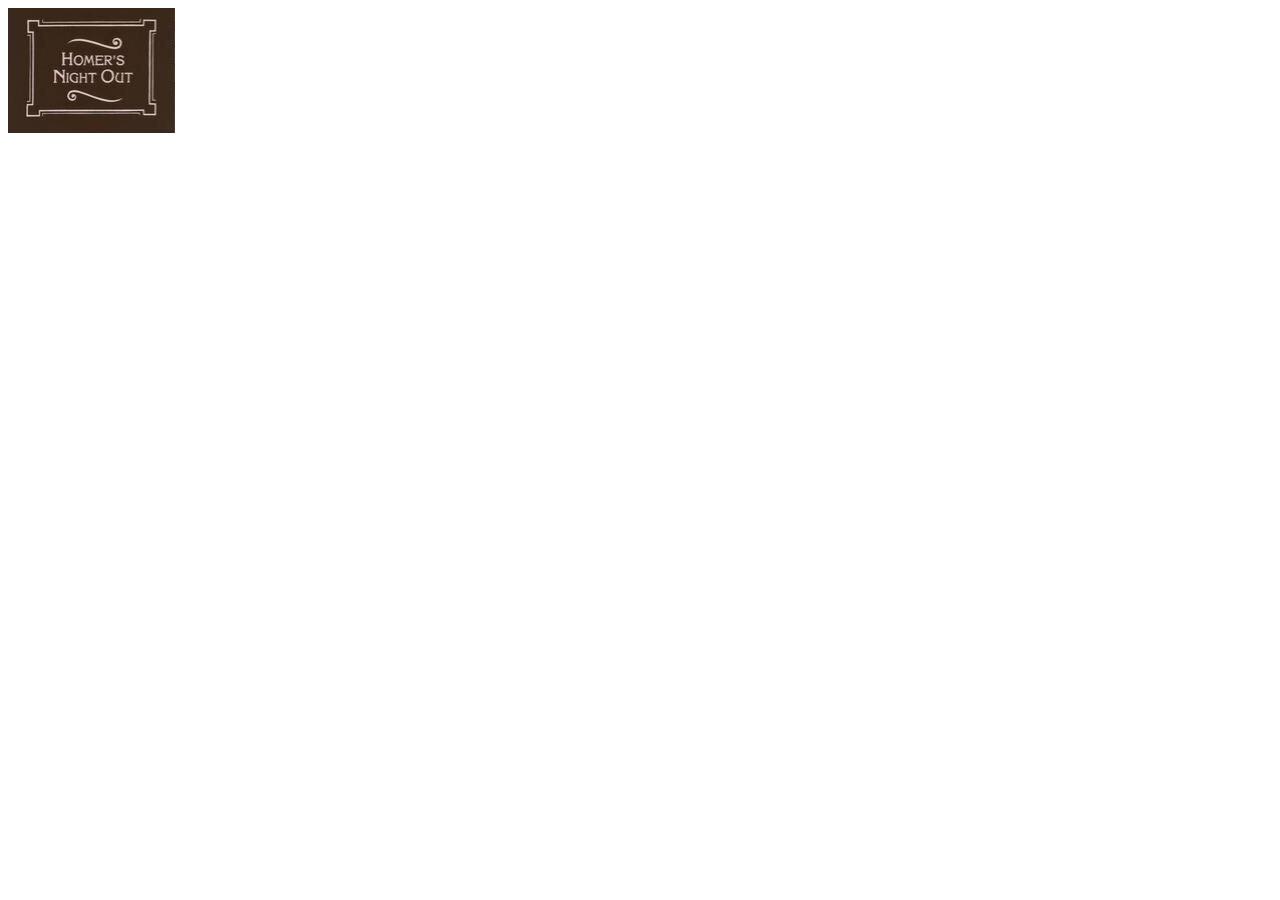
<file: index.html>
<!DOCTYPE HTML>

<html>

<head>
  <title>Homer's Night Out</title>
  <link rel="stylesheet" href="responsive.css"/>
  <meta charset="utf-8" />
</head>

<body>
  <div class="homer"></div>
</body>
</html>
</file>
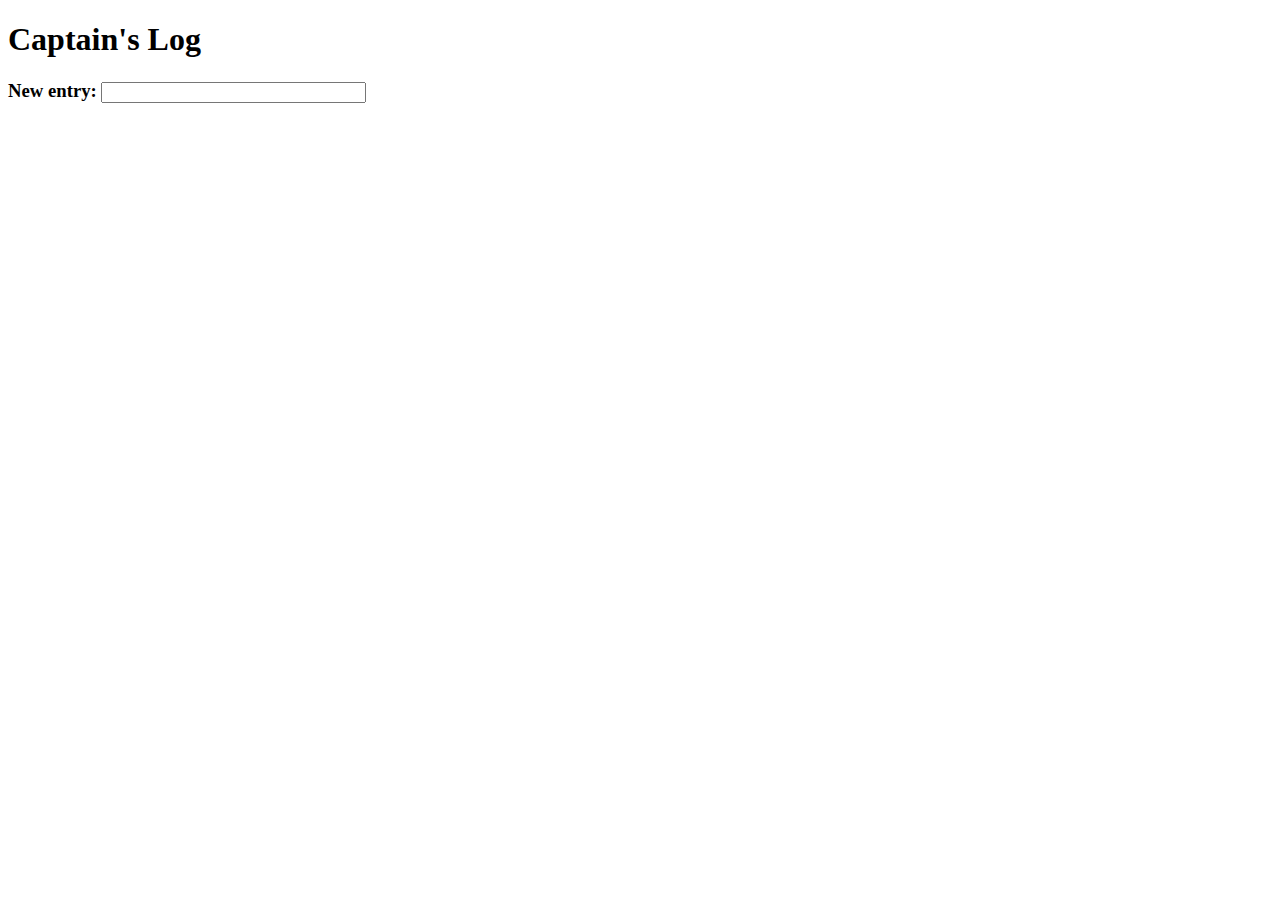
<file: captainslog/index.html>
<!DOCTYPE html>

<html>

<head>
	<title>Captain's Log</title>
	<script src="https://ajax.googleapis.com/ajax/libs/jquery/2.1.4/jquery.min.js"></script>
	<script>

	 $(document).keypress(function(e) {
    		if(e.which == 13) {
        		var today = new Date();
        		var date_stamp = today.toDateString();
       			var content = $('#msg');
       			var time_stamp = today.getHours() + ":" + today.getMinutes() + ":" + today.getSeconds();
   				localStorage.setItem('phrase', content.val());
				$('#log').prepend('<p>' + date_stamp + " " + time_stamp + " - " + localStorage['phrase'] + '</p>');
				$('#msg').val(''); //clear the input box 
    		}
 	});

	</script>
</head>

<body>
	<h1>Captain's Log</h1>
	<h3>New entry: <input type="text" id="msg" name="msg" size="30" /></h3>
	<div id="log"></div>
</body>
</html>
</file>
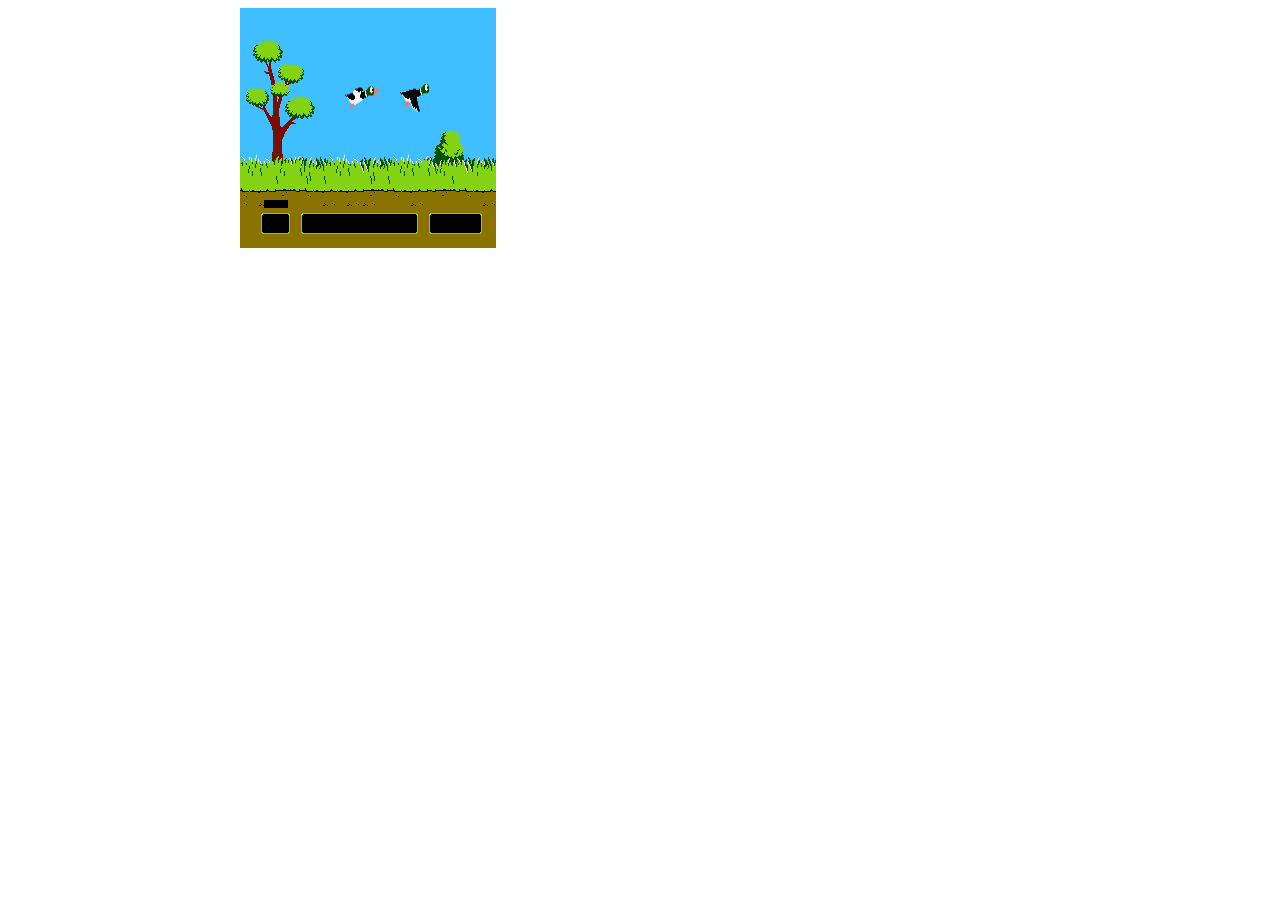
<file: duckhunt/index.html>
<!DOCTYPE html>
<html>
<head>
<meta charset="utf-8" />
<title>Duck Hunt</title>
<link rel="stylesheet" href="style.css">
<script src="game.js"></script>
</head>
<body onload="init();">
<div id="game_div">
<canvas id="game_canvas" height="600" width="800"></canvas>
</div>
</body>
</html>
</file>
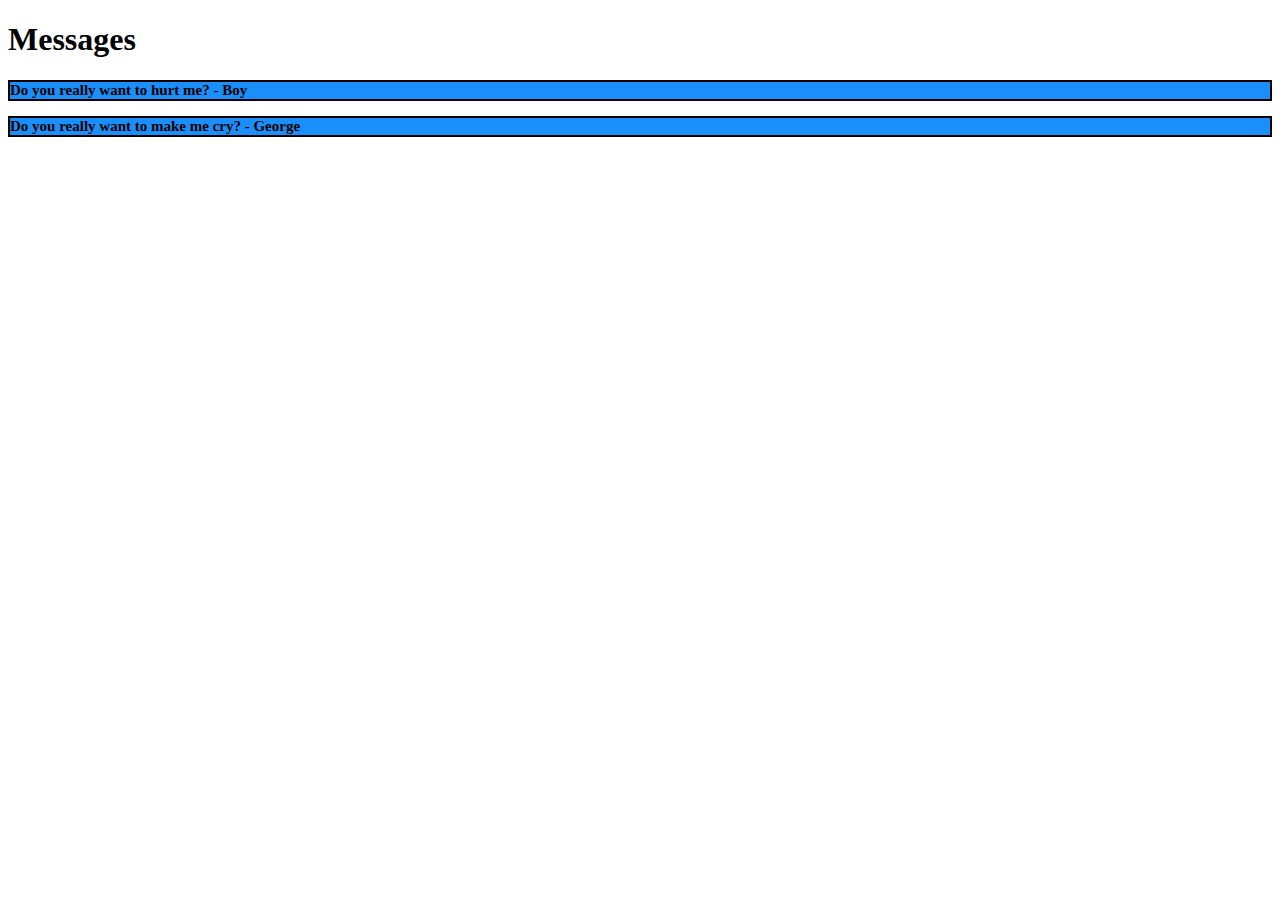
<file: messages/index.html>
<!DOCTYPE html>

<html>

<head>
	<meta charset="utf-8" />
	<title>Messages</title>
	<script src="lab.js"></script>
	<link rel="stylesheet" href="style.css" type="text/css" />
</head>

<body onload="parse()">
	<h1>Messages</h1>
	<div id="messages"></div>
</body>

</html>
</file>
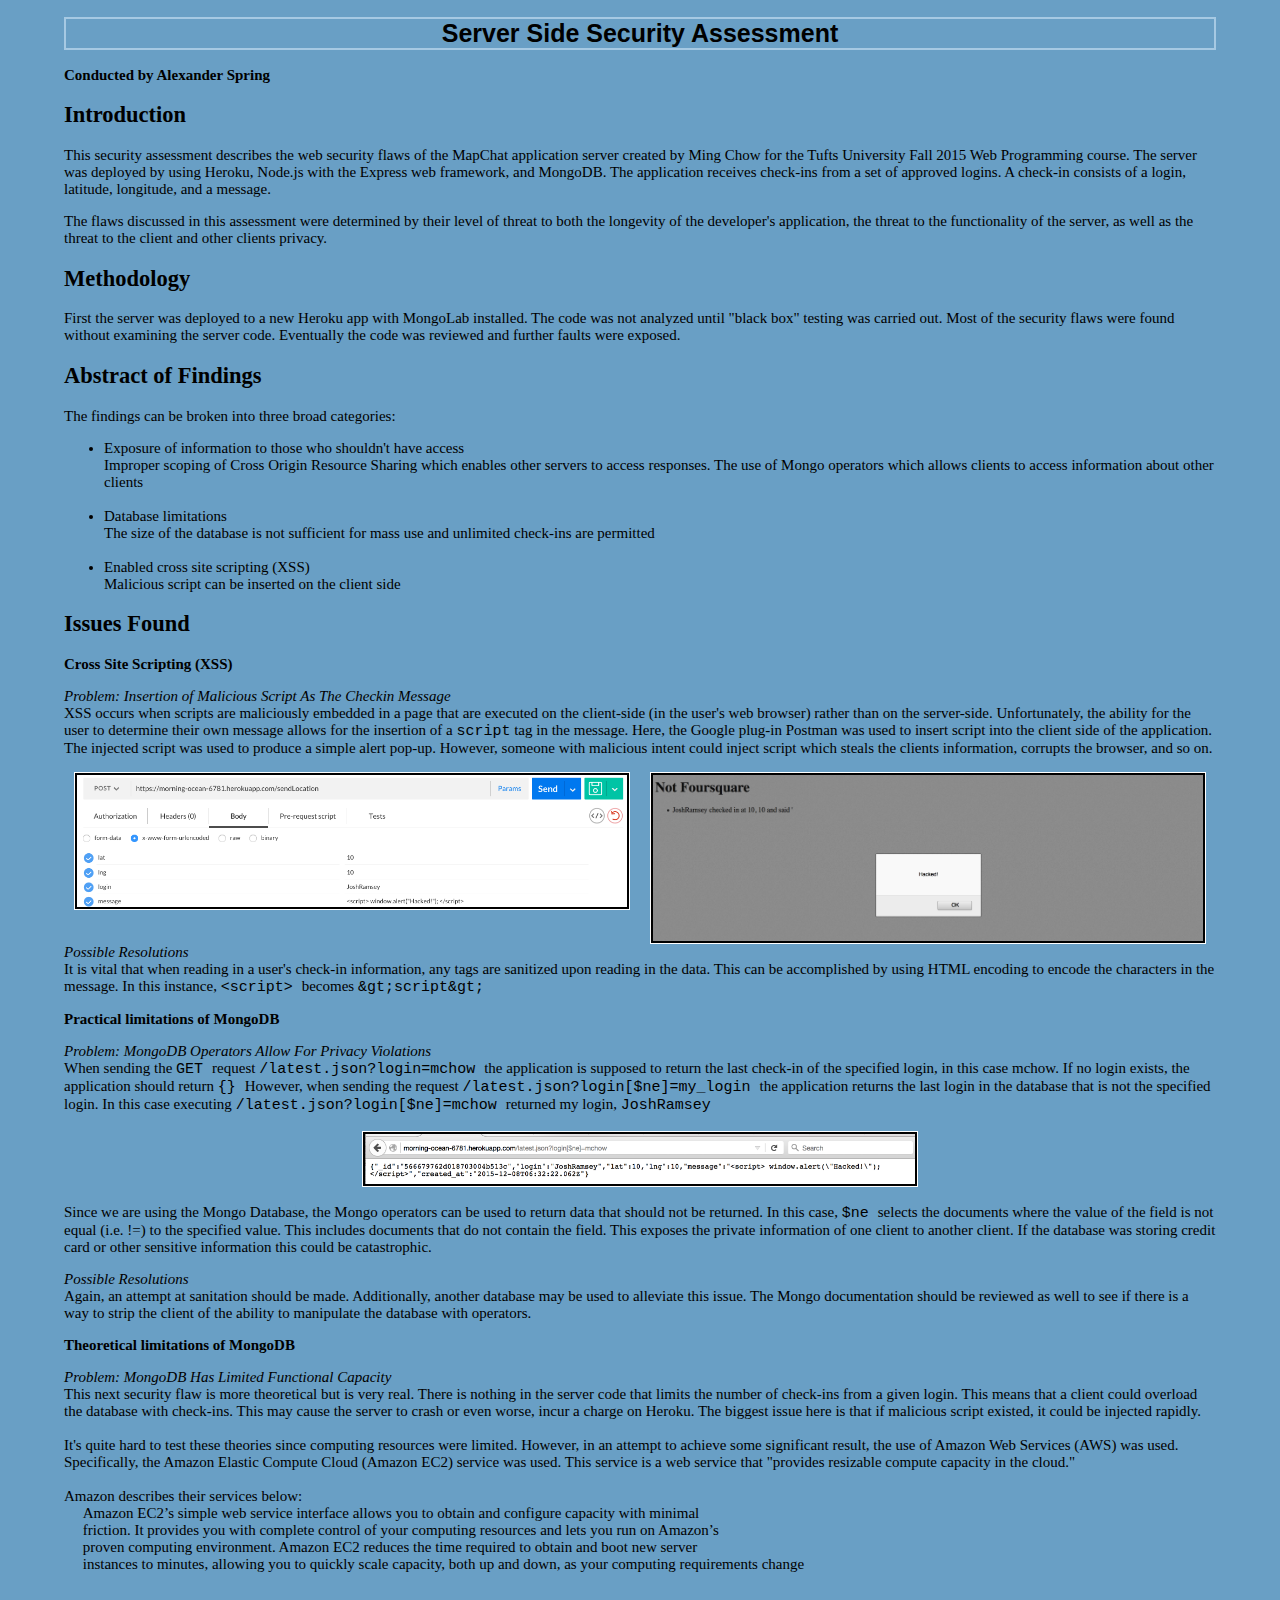
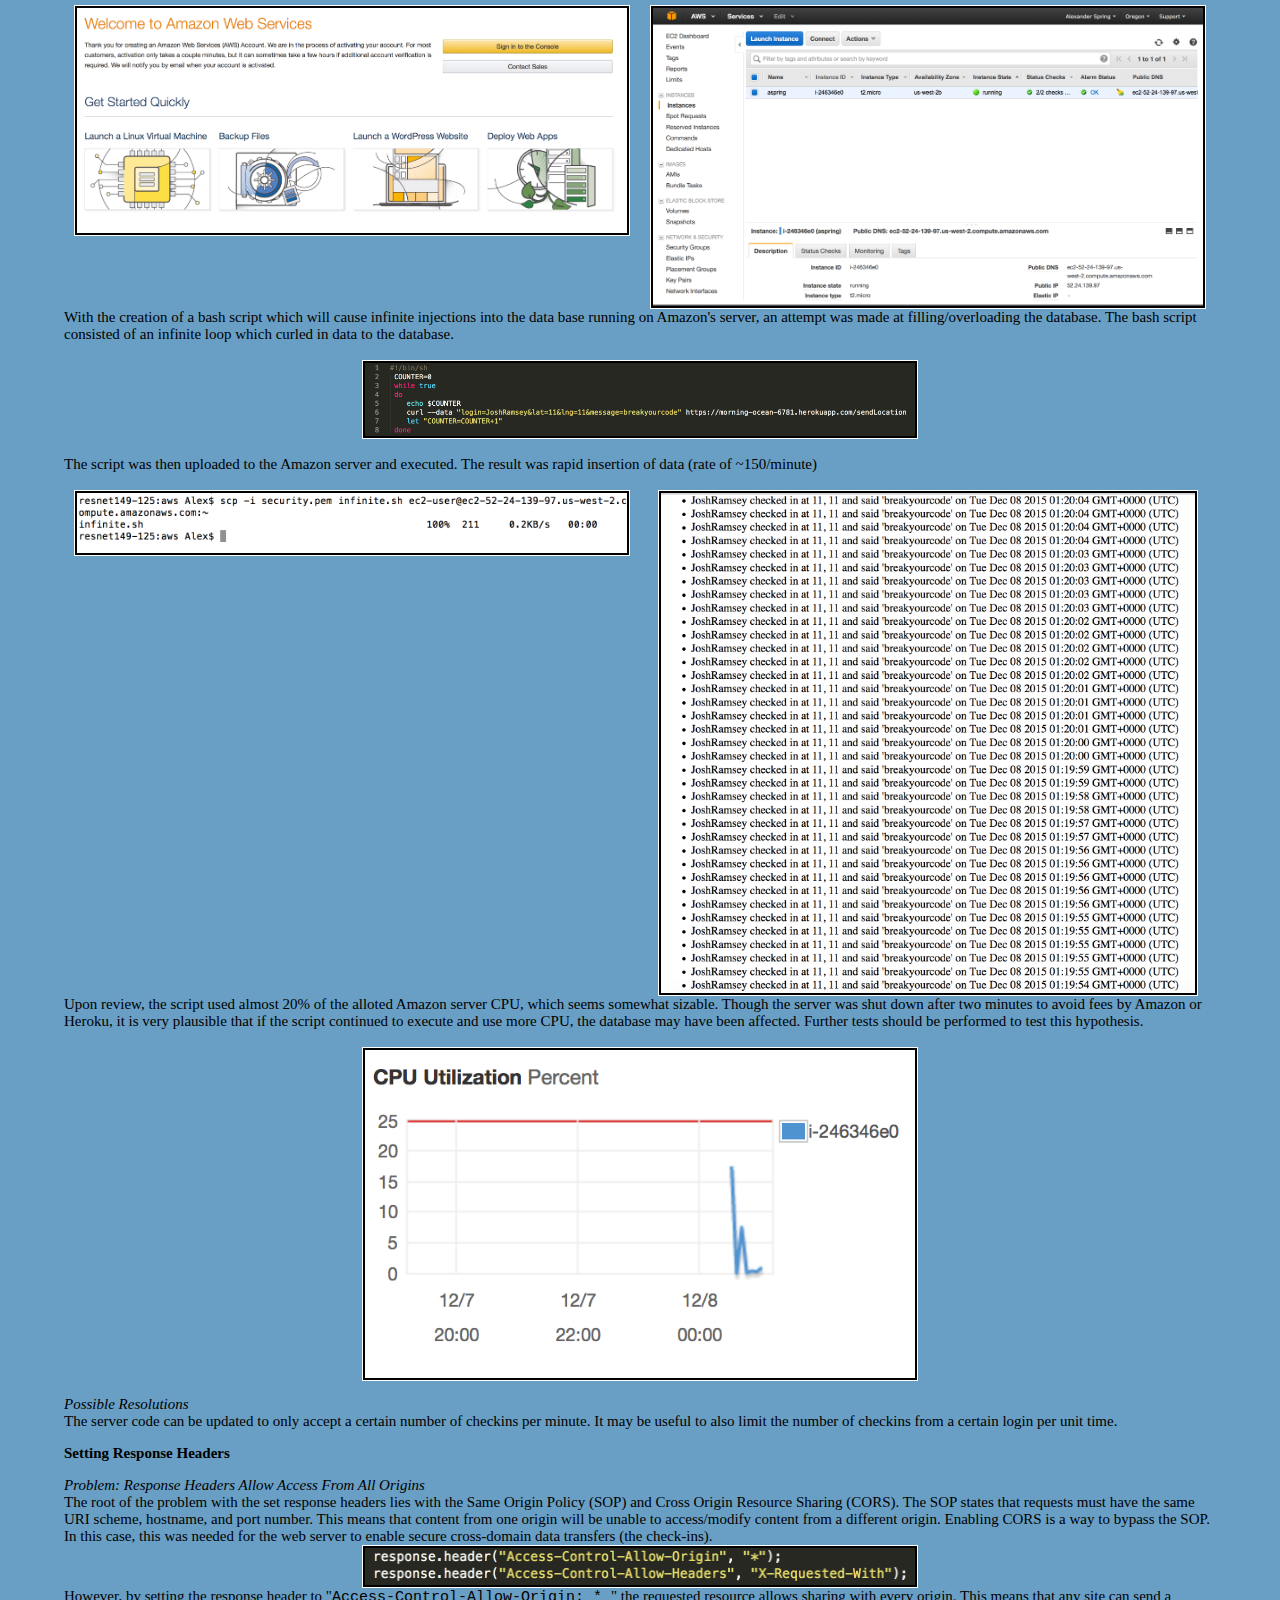
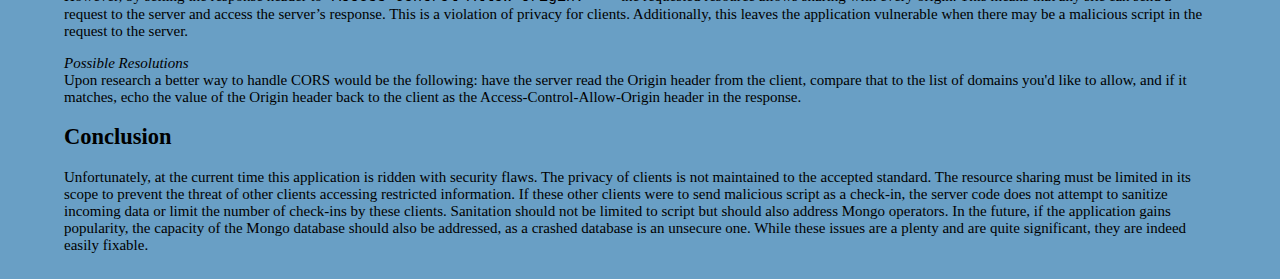
<file: security/index.html>
<!DOCTYPE HTML> 
<html>
	<head>
		<title>Security Assessment</title>
		<meta name="viewport" content="initial-scale=1.0, user-scalable=no" />
		<meta charset="utf-8">
		<link rel="stylesheet" href="style.css" />
	</head>
	<body>
	<h1> Server Side Security Assessment </h1>
		<p>
			<span class="author"> Conducted by Alexander Spring
		</p>
	<h2> Introduction </h2>
		<p> 
			This security assessment describes the web security flaws of the MapChat application server created by Ming Chow for the Tufts University Fall 2015 Web Programming course. The server was deployed by using Heroku, Node.js with the Express web framework, and MongoDB. The application receives check-ins from a set of approved logins. A check-in consists of a login, latitude, longitude, and a message. 
		</p>
		<p>
			The flaws discussed in this assessment were determined by their level of threat to both the longevity of the developer's application, the threat to the functionality of the server, as well as the threat to the client and other clients privacy.
		</p>
	<h2> Methodology </h2>
		<p>
			First the server was deployed to a new Heroku app with MongoLab installed. The code was not analyzed until "black box" testing was carried out. Most of the security flaws were found without examining the server code. Eventually the code was reviewed and further faults were exposed.
		</p>

	<h2> Abstract of Findings </h2>
		<p>
			The findings can be broken into three broad categories:
			<ul>
				<li> Exposure of information to those who shouldn't have access<br>
					Improper scoping of Cross Origin Resource Sharing which enables other servers to access responses. The use of Mongo operators which allows clients to access information about other clients<br><br>
				<li> Database limitations <br>
					The size of the database is not sufficient for mass use and unlimited check-ins are permitted <br><br>
				<li> Enabled cross site scripting (XSS)<br>
					Malicious script can be inserted on the client side <br>
			</ul>
		</p>

	<h2> Issues Found </h2>
		<p> <span class="subheaders"> Cross Site Scripting (XSS)
			<p> <span class="timeline"> Problem: Insertion of Malicious Script As The Checkin Message </span> <br> 

			XSS occurs when scripts are maliciously embedded in a page that are executed on the client-side (in the user's web browser) rather than on the server-side. Unfortunately, the ability for the user to determine their own message allows for the insertion of a <code> script</code> tag in the message. Here, the Google plug-in Postman was used to insert script into the client side of the application. The injected script was used to produce a simple alert pop-up. However, someone with malicious intent could inject script which steals the clients information, corrupts the browser, and so on.

				<div id="images">
					<img src="insert_script.png" alt="how script was inserted"/>
				</div>
				<div id="images">
					<img src="xss.png" alt="popup"/>
				</div>

			<p> <span class="timeline">Possible Resolutions </span><br> 

			It is vital that when reading in a user's check-in information, any tags are sanitized upon reading in the data. This can be accomplished by using HTML encoding to encode the characters in the message. In this instance, <code> &lt;script&gt; </code> becomes 
			<code> &amp;gt;script&amp;gt; </code>
		</p>
		<p> <span class="subheaders"> Practical limitations of MongoDB
			<p> <span class="timeline"> Problem: MongoDB Operators Allow For Privacy Violations </span><br>

			When sending the <code> GET </code> request <code> /latest.json?login=mchow </code> the application is supposed to return the last check-in of the specified login, in this case mchow. If no login exists, the application should return <code> {} </code> However, when sending the request <code> /latest.json?login[$ne]=my_login </code> the application returns the last login in the database that is not the specified login. In this case executing <code> /latest.json?login[$ne]=mchow </code> returned my login, <code> JoshRamsey </code><br><br>
			
			<img src="mongo_opperators.png"  alt="privacy breech"/>

			<br> Since we are using the Mongo Database, the Mongo operators can be used to return data that should not be returned. In this case, <code> $ne </code> selects the documents where the value of the field is not equal (i.e. !=) to the specified value. This includes documents that do not contain the field. This exposes the private information of one client to another client. If the database was storing credit card or other sensitive information this could be catastrophic. 
			
			<p> <span class="timeline"> Possible Resolutions </span><br>
			Again, an attempt at sanitation should be made. Additionally, another database may be used to alleviate this issue. The Mongo documentation should be reviewed as well to see if there is a way to strip the client of the ability to manipulate the database with operators. <br> 
		</p>
		<p> <span class="subheaders"> Theoretical limitations of MongoDB
				
			<p> <span class="timeline"> Problem: MongoDB Has Limited Functional Capacity </span> <br>
			
			This next security flaw is more theoretical but is very real. There is nothing in the server code that limits the number of check-ins from a given login. This means that a client could overload the database with check-ins. This may cause the server to crash or even worse, incur a charge on Heroku. The biggest issue here is that if malicious script existed, it could be injected rapidly. <br> <br>

			It's quite hard to test these theories since computing resources were limited. However, in an attempt to achieve some significant result, the use of Amazon Web Services (AWS) was used. Specifically, the Amazon Elastic Compute Cloud (Amazon EC2) service was used. This service is a web service that "provides resizable compute capacity in the cloud." <br><br> Amazon describes their services below:
				<br>&nbsp;&nbsp;&nbsp;&nbsp;&nbsp;Amazon EC2’s simple web service interface allows you to obtain and configure capacity with minimal <br>&nbsp;&nbsp;&nbsp;&nbsp;&nbsp;friction. It provides you with complete control of your computing resources and lets you run on Amazon’s <br>&nbsp;&nbsp;&nbsp;&nbsp;&nbsp;proven computing environment. Amazon EC2 reduces the time required to obtain and boot new server <br>&nbsp;&nbsp;&nbsp;&nbsp;&nbsp;instances to minutes, allowing you to quickly scale capacity, both up and down, as your computing requirements change <br> <br>
				
				<div id="images">
					<img src="amazon_web.png" alt="aws"/>
				</div>
				<div id="images">
					<img src="amazon_console.png" alt="my aws console"/>
				</div>

			With the creation of a bash script which will cause infinite injections into the data base running on Amazon's server, an attempt was made at filling/overloading the database. The bash script consisted of an infinite loop which curled in data to the database. <br> <br>
			
			<img src="bash_script.png" alt="bash script used for rapid insertion"/>
			
			<br>The script was then uploaded to the Amazon server and executed. The result was rapid insertion of data (rate of ~150/minute) <br> <br>
			
			<div id="images">
				<img src="amazon_web_shell.png" alt="aws command line"/>
			</div>
			<div id="images">
				<img src="rapid_insertion.png" alt="lots of data"/>
			</div> 
			
			Upon review, the script used almost 20% of the alloted Amazon server CPU, which seems somewhat sizable. Though the server was shut down after two minutes to avoid fees by Amazon or Heroku, it is very plausible that if the script continued to execute and use more CPU, the database may have been affected. Further tests should be performed to test this hypothesis.<br> <br>
			
			<img src="amazon_cpu.png" alt="graph of server CPU"/>

			<p> <span class="timeline">Possible Resolutions </span><br> 
			
			The server code can be updated to only accept a certain number of checkins per minute. It may be useful to also limit the number of checkins from a certain login per unit time. 
		</p>
		<p> <span class="subheaders"> Setting Response Headers 
			<p> <span class="timeline"> Problem: Response Headers Allow Access From All Origins </span><br>
			
			The root of the problem with the set response headers lies with the Same Origin Policy (SOP) and Cross Origin Resource Sharing (CORS). The SOP states that requests must have the same URI scheme, hostname, and port number. This means that content from one origin will be unable to access/modify content from a different origin. Enabling CORS is a way to bypass the SOP. In this case, this was needed for the web server to enable secure cross-domain data transfers (the check-ins).
			
			<img src="cors.png" alt="enabling of CORS in the server" />
			
			However, by setting the response header to "<code>Access-Control-Allow-Origin: * </code>" the requested resource allows sharing with every origin. This means that any site can send a request to the server and access the server’s response. This is a violation of privacy for clients. Additionally, this leaves the application vulnerable when there may be a malicious script in the request to the server.

			<p> <span class="timeline">Possible Resolutions </span><br> 
			
			Upon research a better way to handle CORS would be the following: have the server read the Origin header from the client, compare that to the list of domains you'd like to allow, and if it matches, echo the value of the Origin header back to the client as the Access-Control-Allow-Origin header in the response.
		</p>

	<h2> Conclusion </h2>
	
	Unfortunately, at the current time this application is ridden with security flaws. The privacy of clients is not maintained to the accepted standard. The resource sharing must be limited in its scope to prevent the threat of other clients accessing restricted information. If these other clients were to send malicious script as a check-in, the server code does not attempt to sanitize incoming data or limit the number of check-ins by these clients. Sanitation should not be limited to script but should also address Mongo operators. In the future, if the application gains popularity, the capacity of the Mongo database should also be addressed, as a crashed database is an unsecure one. While these issues are a plenty and are quite significant, they are indeed easily fixable. 

	<br><br>

	</body>
</html>
</file>
<file: responsive.css>
.homer{
   		background:url(homer.jpg);
   		width: 166.5px;
   		height: 125px;
}

@media (min-width: 1200px) {
    .homer {
    	background-position: 0px 0px;
    }
}

@media (max-width: 1200px) {
    .homer {
    	background-position: +166.5px 0px;
    }
}

@media (max-width: 1100px) {
    .homer {
    	background-position: 0px -125px;
    }
}

@media (max-width: 1000px) {
    .homer {
    	background-position: +166.5px -125px;
    }
}

@media (max-width: 900px) {
    .homer {
    	background-position: 0px -250px;
    }
}

@media (max-width: 800px) {
    .homer {
    	background-position: +166.5px -250px;
    }
}

@media (max-width: 700px) {
    .homer {
    	background-position: 0px -375px;
    }
}

@media (max-width: 600px) {
    .homer {
    	background-position: +166.5px -375px;
    }
}
</file>
<file: duckhunt/style.css>
#game_div{
    text-align: center;
}
</file>
<file: messages/style.css>
p {
	font-family: Comic; 
	font-weight: bold;
	background-color: #1B8FF9;
    border: 2px solid;   
    border-color: black;
    color: black;    
    text-align: left;    
    font-size: 15px;
}
</file>
<file: security/style.css>
h1{
	font-family: Arial; 
	font-weight: bold;
	background-color: #699FC5;
    border: 2px solid;   
    border-color: #A6C9E3;
    color: black;    
    text-align: center;    
    font-size: 25px;
}

h2{
	font-weight: bold;
}

body {
	font-family: Century;
	font-size: 15px;
	margin-left: 5%;
	margin-right: 5%;
	background-color: #699FC5;
}

img {
    display: block;
    margin-left: auto;
    margin-right: auto;
    padding:2px;
    border:1px solid white;
    background-color:black;
    max-height: 500px;
    max-width: 550px;
}

#images{
	test-align: center;
	width: 50%;
	float: left; 
}

.tab { margin-left: 40px; }

.subheaders{
	font-weight: bold;
}

.timeline{
	font-style: italic;
}

.author{
	text-align: center; 
	font-weight: bold;
}
</file>
